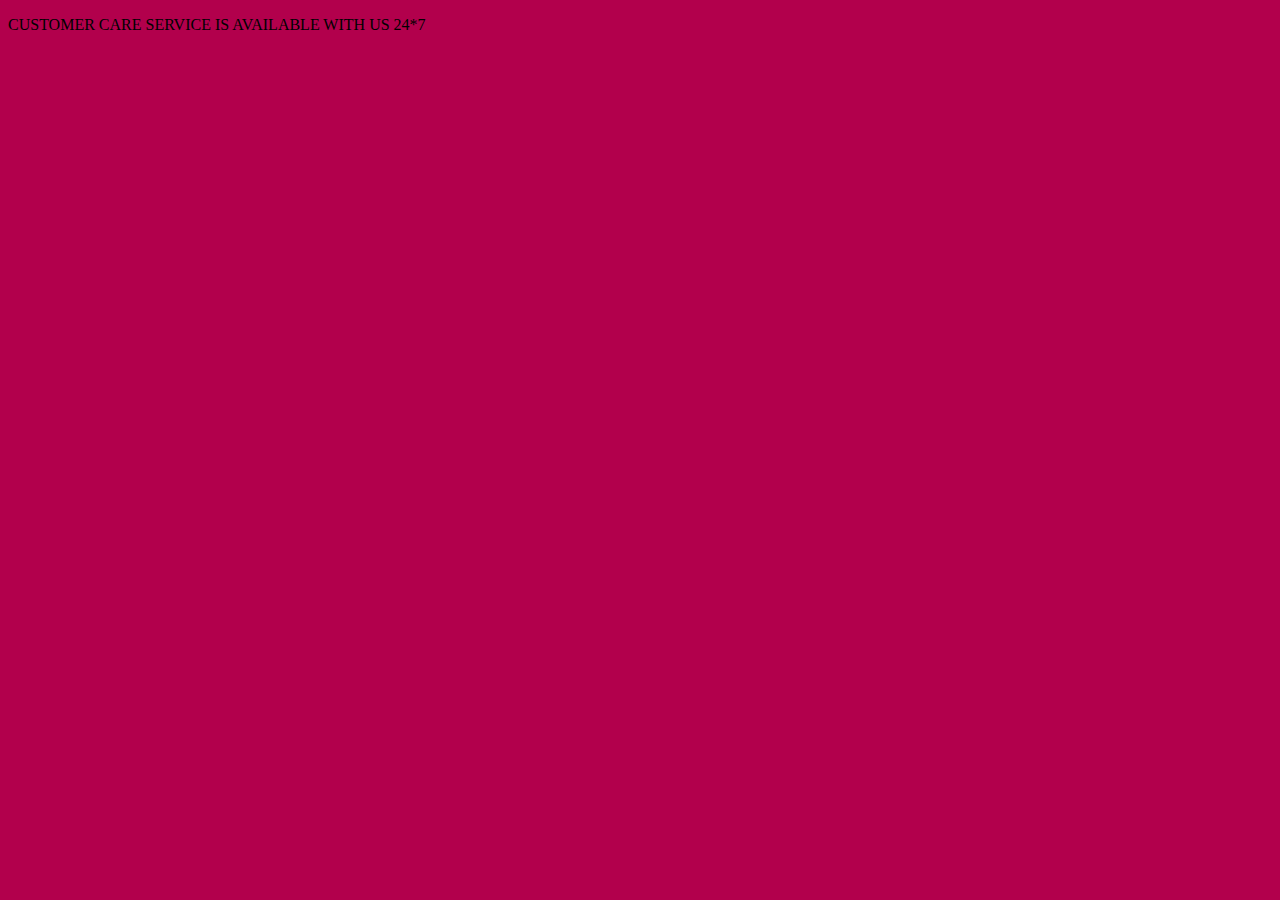
<file: web/js/custom.html>
<!DOCTYPE html>
<!--
To change this license header, choose License Headers in Project Properties.
To change this template file, choose Tools | Templates
and open the template in the editor.
-->
<html>
    <head>
        <title>TODO supply a title</title>
        <meta charset="UTF-8">
        <meta name="viewport" content="width=device-width, initial-scale=1.0">
    </head>
    <body bgcolor = "#b2004c">
        <p>CUSTOMER CARE SERVICE IS AVAILABLE WITH US 24*7</p>
        <P>
            
        </P>
        
    </body>
</html>
</file>
